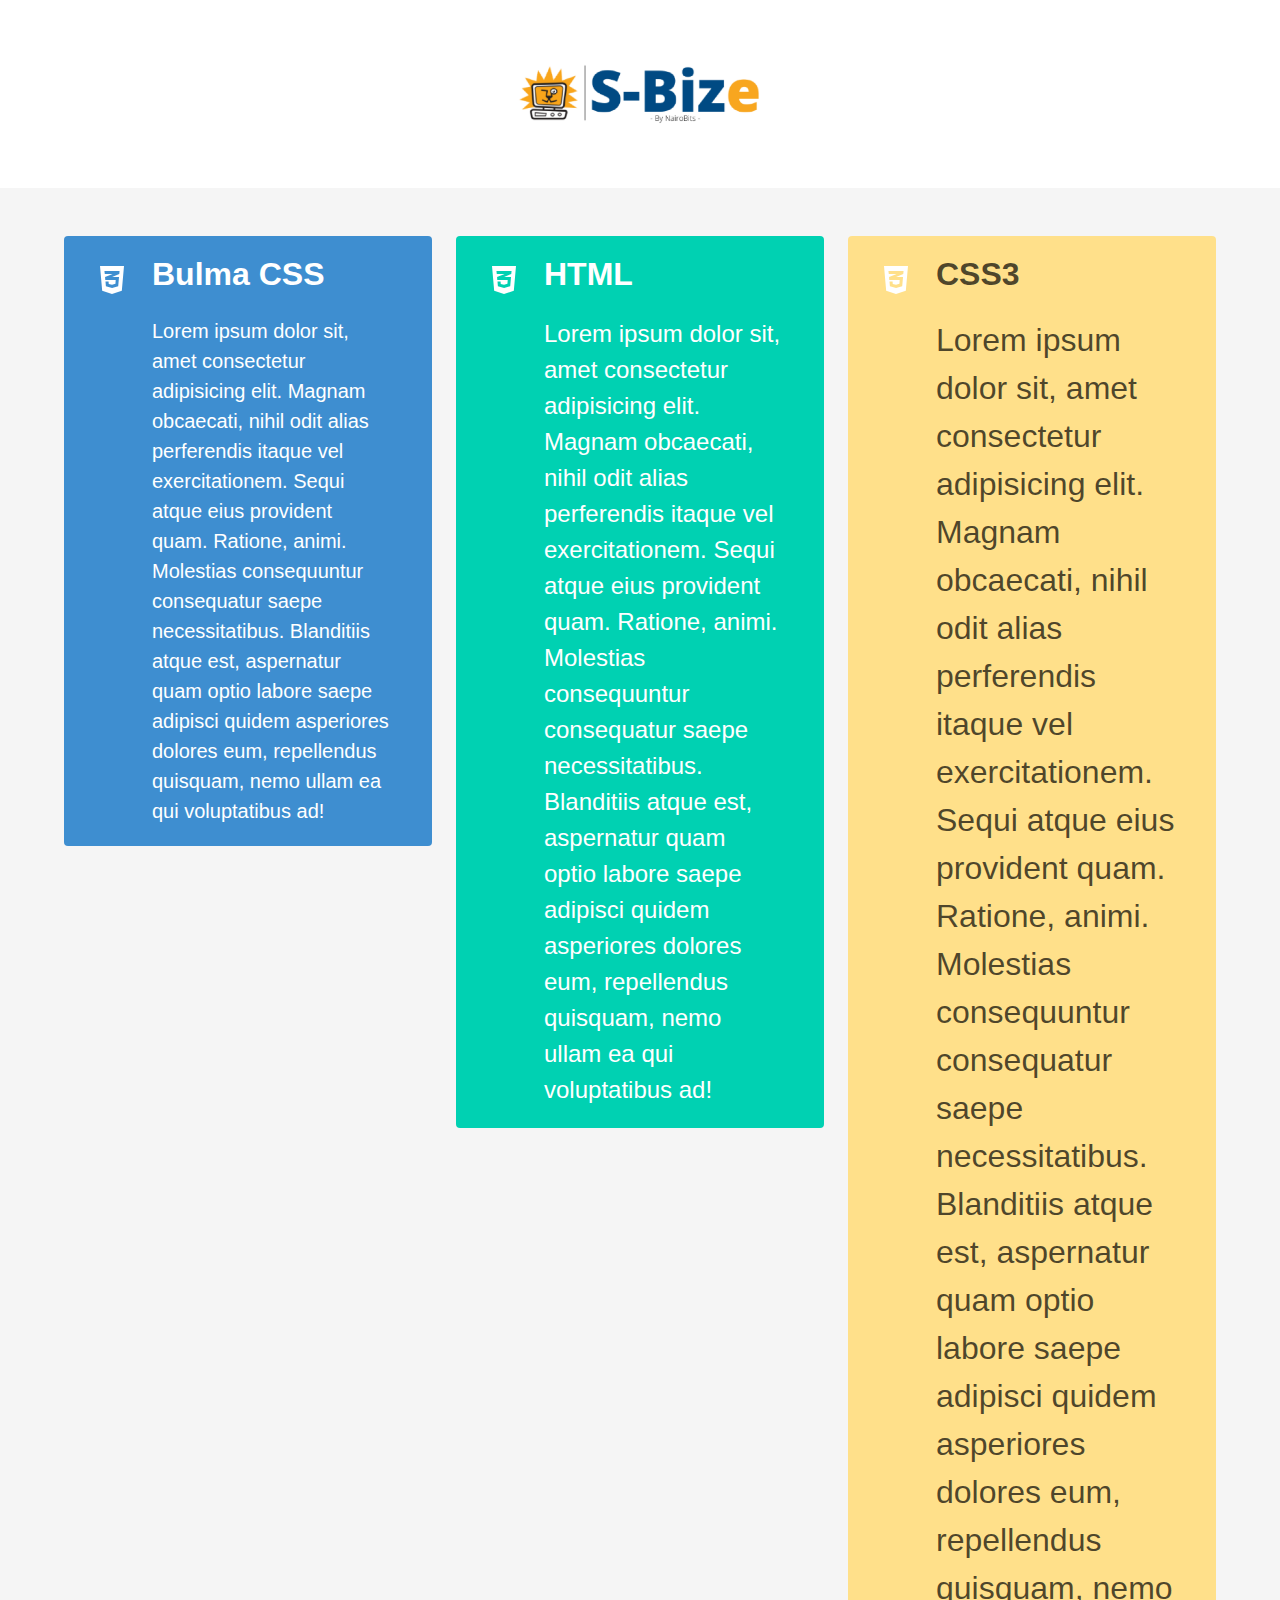
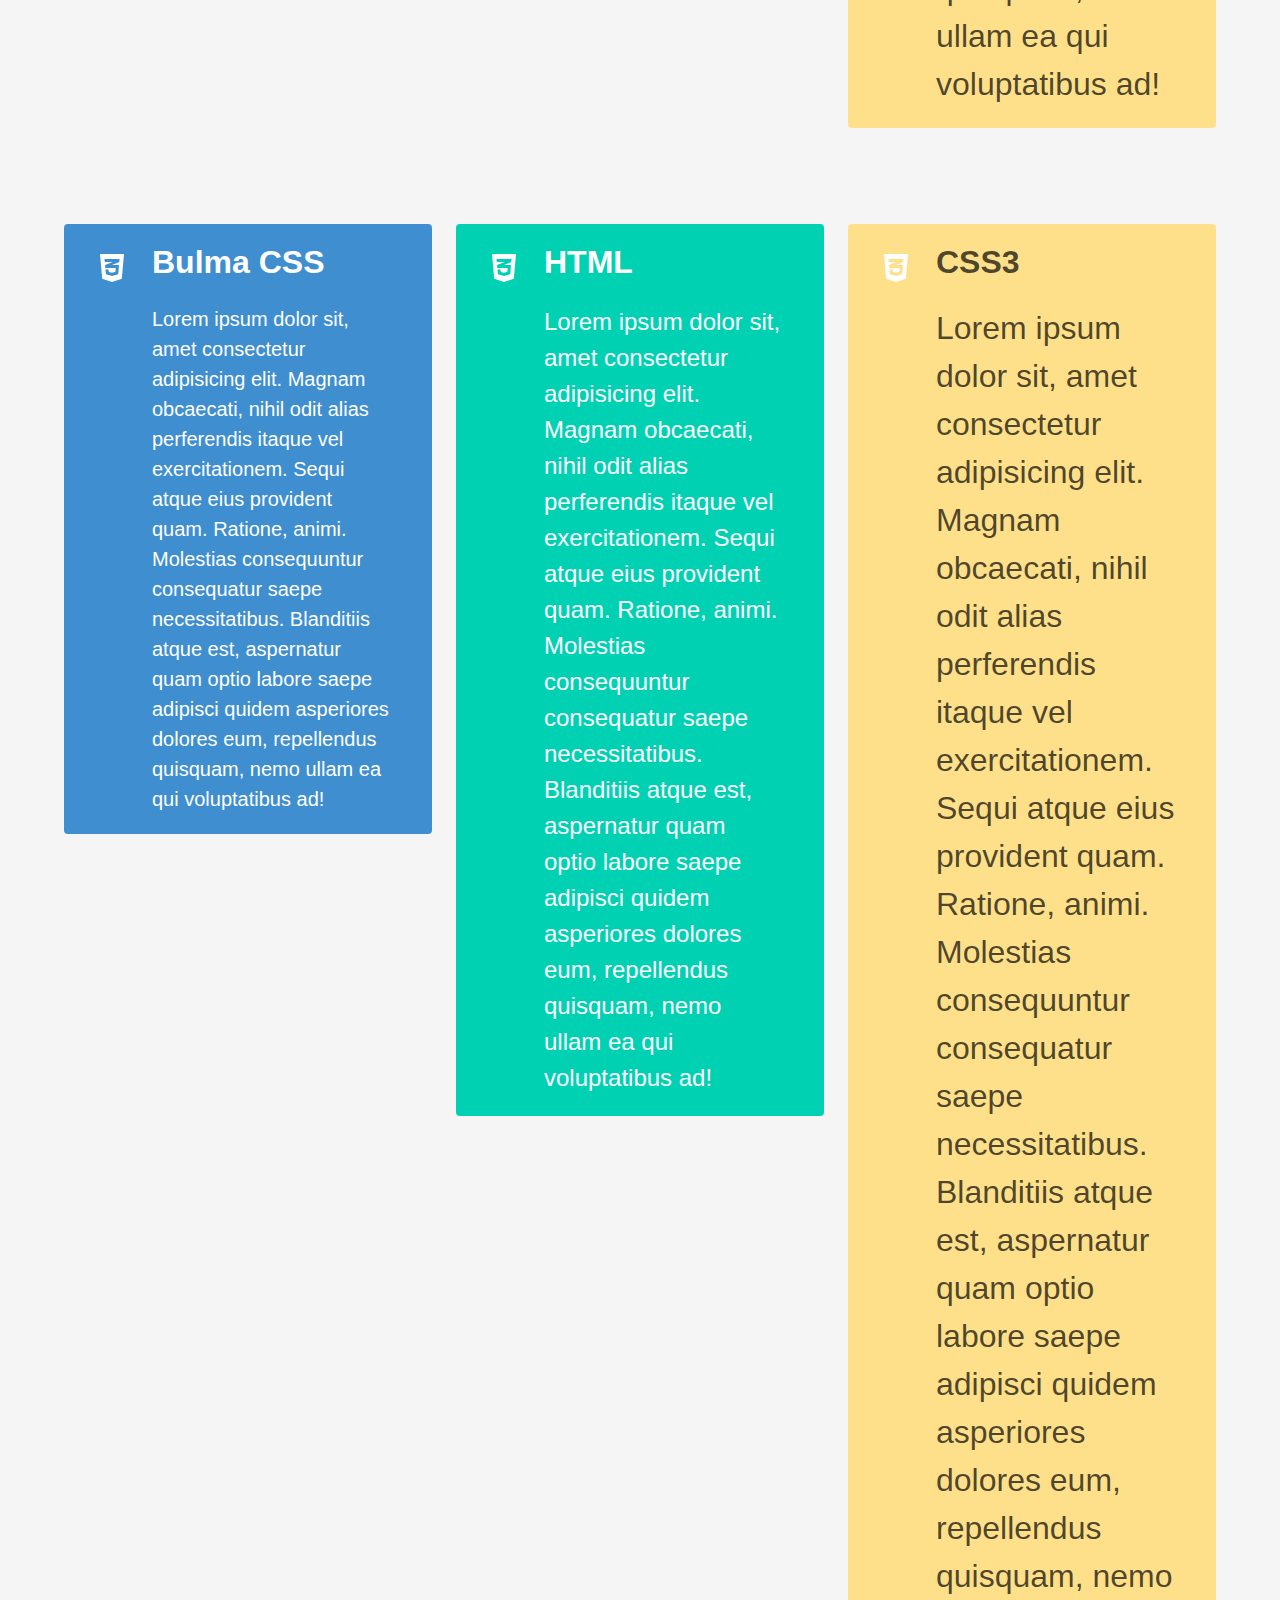
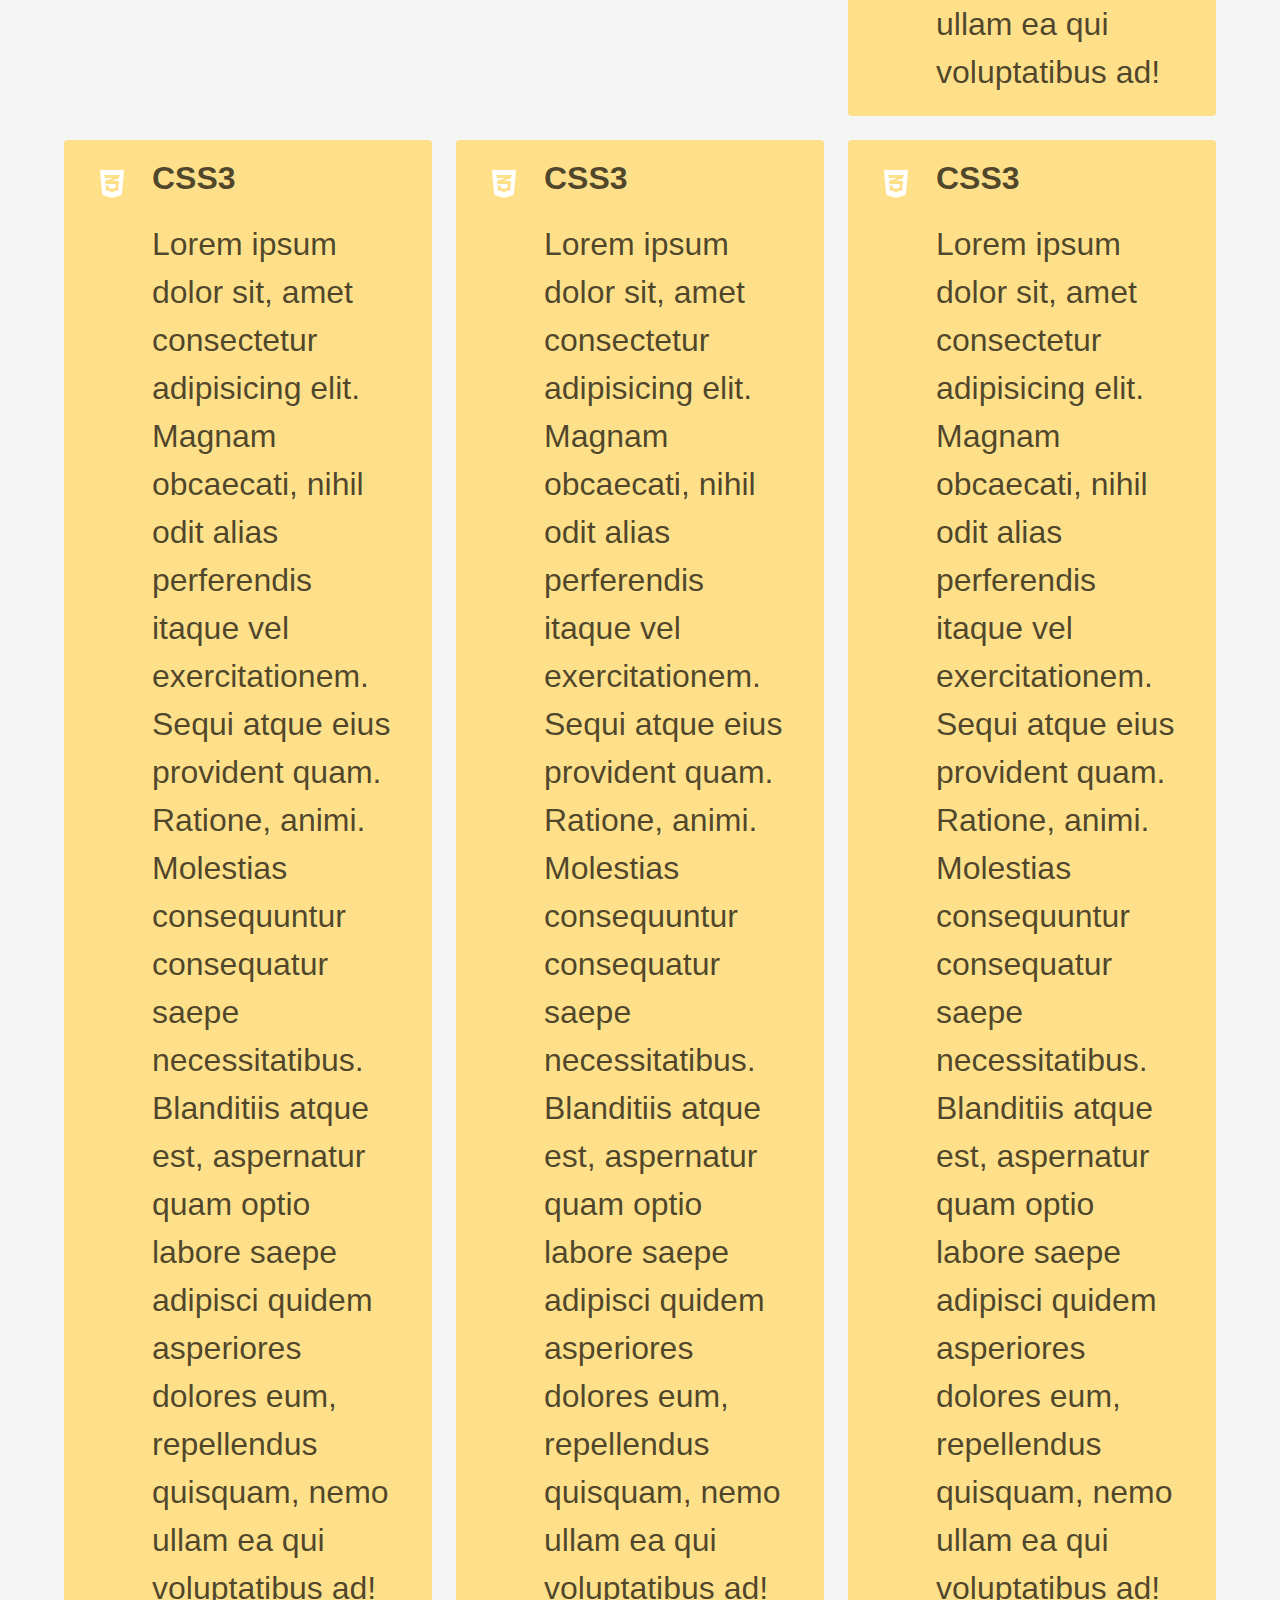
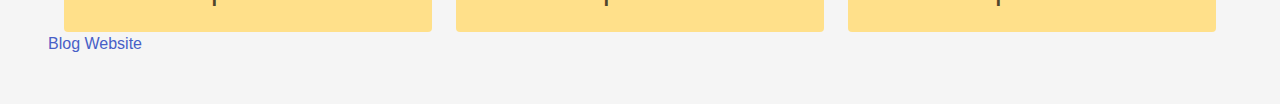
<file: index.html>
<!DOCTYPE html>
<html lang="en">
<head>
    <meta charset="UTF-8">
    <meta http-equiv="X-UA-Compatible" content="IE=edge">
    <meta name="viewport" content="width=device-width, initial-scale=1.0">
    <title>Bulma Website</title>
    <link rel="stylesheet" href="./css/bulma.css">
    <link rel="stylesheet" href="./css/style.css">
    <script defer src="./js/all.js"></script>
</head>
<body>
    <!-- start of Hero Section -->
    <section class="hero has-color-white">
        <div class="hero-body">
            <div class="container">
                <figure class="image is-128*128 center">
                    <img src="./assets/logo-sbize.png" alt="S-Bize Logo" style="max-width: 256px;">
                </figure>
            </div>
        </div>
    </section>
    <!-- end of Hero Section -->

    <!-- start of Card Section -->
    <section class="section has-background-light">
        <div class="container">
            <div class="columns">
                <div class="column">
                    <article class="notification is-info media">

                        <figure class="media-left">
                            <span class="icon has-text-white is-large">
                                <i class="fab fa-2x  fa-css3-alt"></i>
                            </span>
                        </figure>

                        <div class="media-content">
                            <div class="content">
                                <h1 class="title">Bulma CSS </h1>

                                <p class="is-size-5">Lorem ipsum dolor sit, amet consectetur adipisicing elit. Magnam obcaecati, nihil odit alias perferendis itaque vel exercitationem. Sequi atque eius provident quam. Ratione, animi. Molestias consequuntur consequatur saepe necessitatibus. Blanditiis atque est, aspernatur quam optio labore saepe adipisci quidem asperiores dolores eum, repellendus quisquam, nemo ullam ea qui voluptatibus ad!</p>
                            </div>
                        </div>

                    </article>
                </div>

                <div class="column">
                    <article class="notification is-primary media">

                        <figure class="media-left">
                            <span class="icon has-text-white is-large">
                                <i class="fab fa-2x  fa-css3-alt"></i>
                            </span>
                        </figure>

                        <div class="media-content">
                            <div class="content">
                                <h1 class="title">HTML </h1>

                                <p class="is-size-4">Lorem ipsum dolor sit, amet consectetur adipisicing elit. Magnam obcaecati, nihil odit alias perferendis itaque vel exercitationem. Sequi atque eius provident quam. Ratione, animi. Molestias consequuntur consequatur saepe necessitatibus. Blanditiis atque est, aspernatur quam optio labore saepe adipisci quidem asperiores dolores eum, repellendus quisquam, nemo ullam ea qui voluptatibus ad!</p>
                            </div>
                        </div>

                    </article>
                </div>

                <div class="column">
                    <article class="notification is-warning media">

                        <figure class="media-left">
                            <span class="icon has-text-white is-large">
                                <i class="fab fa-2x  fa-css3-alt"></i>
                            </span>
                        </figure>

                        <div class="media-content">
                            <div class="content">
                                <h1 class="title">CSS3</h1>

                                <p class="is-size-3">Lorem ipsum dolor sit, amet consectetur adipisicing elit. Magnam obcaecati, nihil odit alias perferendis itaque vel exercitationem. Sequi atque eius provident quam. Ratione, animi. Molestias consequuntur consequatur saepe necessitatibus. Blanditiis atque est, aspernatur quam optio labore saepe adipisci quidem asperiores dolores eum, repellendus quisquam, nemo ullam ea qui voluptatibus ad!</p>
                            </div>
                        </div>

                    </article>
                </div>
            </div>
        </div>
    </section>

    <section class="section has-background-light">
        <div class="container">
            <div class="columns is-multiline">
                <div class="column is-one-third">
                    <article class="notification is-info media">

                        <figure class="media-left">
                            <span class="icon has-text-white is-large">
                                <i class="fab fa-2x  fa-css3-alt"></i>
                            </span>
                        </figure>

                        <div class="media-content">
                            <div class="content">
                                <h1 class="title">Bulma CSS </h1>

                                <p class="is-size-5">Lorem ipsum dolor sit, amet consectetur adipisicing elit. Magnam obcaecati, nihil odit alias perferendis itaque vel exercitationem. Sequi atque eius provident quam. Ratione, animi. Molestias consequuntur consequatur saepe necessitatibus. Blanditiis atque est, aspernatur quam optio labore saepe adipisci quidem asperiores dolores eum, repellendus quisquam, nemo ullam ea qui voluptatibus ad!</p>
                            </div>
                        </div>

                    </article>
                </div>

                <div class="column is-one-third">
                    <article class="notification is-primary media">

                        <figure class="media-left">
                            <span class="icon has-text-white is-large">
                                <i class="fab fa-2x  fa-css3-alt"></i>
                            </span>
                        </figure>

                        <div class="media-content">
                            <div class="content">
                                <h1 class="title">HTML </h1>

                                <p class="is-size-4">Lorem ipsum dolor sit, amet consectetur adipisicing elit. Magnam obcaecati, nihil odit alias perferendis itaque vel exercitationem. Sequi atque eius provident quam. Ratione, animi. Molestias consequuntur consequatur saepe necessitatibus. Blanditiis atque est, aspernatur quam optio labore saepe adipisci quidem asperiores dolores eum, repellendus quisquam, nemo ullam ea qui voluptatibus ad!</p>
                            </div>
                        </div>

                    </article>
                </div>

                <div class="column is-one-third">
                    <article class="notification is-warning media">

                        <figure class="media-left">
                            <span class="icon has-text-white is-large">
                                <i class="fab fa-2x  fa-css3-alt"></i>
                            </span>
                        </figure>

                        <div class="media-content">
                            <div class="content">
                                <h1 class="title">CSS3</h1>

                                <p class="is-size-3">Lorem ipsum dolor sit, amet consectetur adipisicing elit. Magnam obcaecati, nihil odit alias perferendis itaque vel exercitationem. Sequi atque eius provident quam. Ratione, animi. Molestias consequuntur consequatur saepe necessitatibus. Blanditiis atque est, aspernatur quam optio labore saepe adipisci quidem asperiores dolores eum, repellendus quisquam, nemo ullam ea qui voluptatibus ad!</p>
                            </div>
                        </div>

                    </article>
                </div>

                <div class="column is-one-third">
                    <article class="notification is-warning media">

                        <figure class="media-left">
                            <span class="icon has-text-white is-large">
                                <i class="fab fa-2x  fa-css3-alt"></i>
                            </span>
                        </figure>

                        <div class="media-content">
                            <div class="content">
                                <h1 class="title">CSS3</h1>

                                <p class="is-size-3">Lorem ipsum dolor sit, amet consectetur adipisicing elit. Magnam obcaecati, nihil odit alias perferendis itaque vel exercitationem. Sequi atque eius provident quam. Ratione, animi. Molestias consequuntur consequatur saepe necessitatibus. Blanditiis atque est, aspernatur quam optio labore saepe adipisci quidem asperiores dolores eum, repellendus quisquam, nemo ullam ea qui voluptatibus ad!</p>
                            </div>
                        </div>

                    </article>
                </div>

                <div class="column is-one-third">
                    <article class="notification is-warning media">

                        <figure class="media-left">
                            <span class="icon has-text-white is-large">
                                <i class="fab fa-2x  fa-css3-alt"></i>
                            </span>
                        </figure>

                        <div class="media-content">
                            <div class="content">
                                <h1 class="title">CSS3</h1>

                                <p class="is-size-3">Lorem ipsum dolor sit, amet consectetur adipisicing elit. Magnam obcaecati, nihil odit alias perferendis itaque vel exercitationem. Sequi atque eius provident quam. Ratione, animi. Molestias consequuntur consequatur saepe necessitatibus. Blanditiis atque est, aspernatur quam optio labore saepe adipisci quidem asperiores dolores eum, repellendus quisquam, nemo ullam ea qui voluptatibus ad!</p>
                            </div>
                        </div>

                    </article>
                </div>

                <div class="column is-one-third">
                    <article class="notification is-warning media">

                        <figure class="media-left">
                            <span class="icon has-text-white is-large">
                                <i class="fab fa-2x  fa-css3-alt"></i>
                            </span>
                        </figure>

                        <div class="media-content">
                            <div class="content">
                                <h1 class="title">CSS3</h1>

                                <p class="is-size-3">Lorem ipsum dolor sit, amet consectetur adipisicing elit. Magnam obcaecati, nihil odit alias perferendis itaque vel exercitationem. Sequi atque eius provident quam. Ratione, animi. Molestias consequuntur consequatur saepe necessitatibus. Blanditiis atque est, aspernatur quam optio labore saepe adipisci quidem asperiores dolores eum, repellendus quisquam, nemo ullam ea qui voluptatibus ad!</p>
                            </div>
                        </div>

                    </article>
                </div>
            </div>
        </div>

        <a href="./blog.html" class="is-btn-primary">Blog Website</a>
    </section>
    
    
    <!-- start of Blog Section -->
</body>
</html>
</file>
<file: css/style.css>
.center{
    display: flex;
    justify-content: center;
    align-items: center;
}

.grid{
    display: grid;
    grid-template-columns: [xl-start]1fr 1.5rem [md-start]minmax(0, 624px) [md-end] 1.5rem 1fr[xl-end];
}

.grid * {grid-column: md;}

.grid-xl * {grid-column: xl;}

.is-paddingless-horizontal{
    padding-left: 0;
    padding-right: 0;
}

.is{
    height: 64px;
    width: 64px;
    object-fit: cover;
}
</file>
